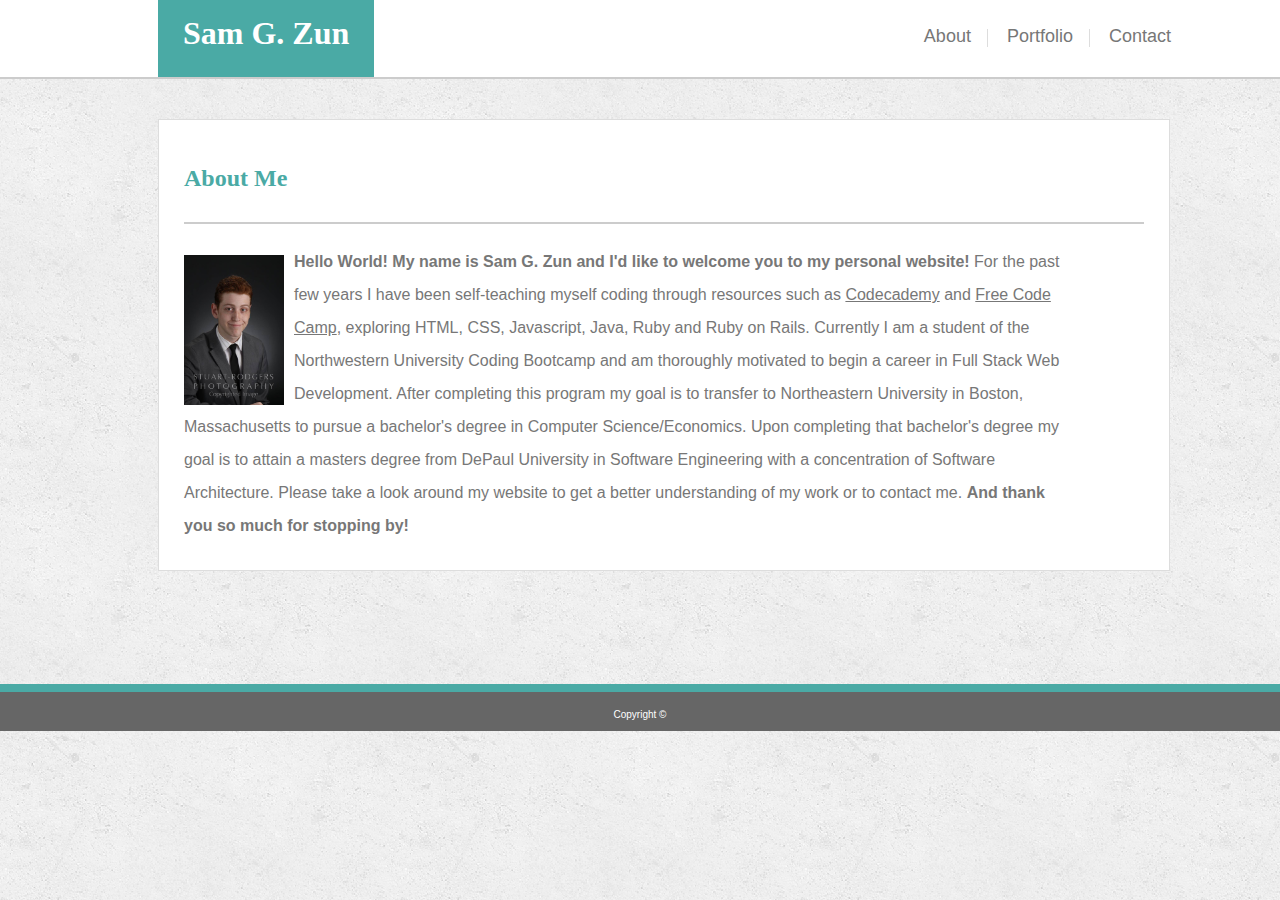
<file: index.html>
<!DOCTYPE html>
<html>

<head>

<title>About Me Page</title>

<link rel="stylesheet" type="text/css" href="assets/css/style.css">

<link rel="stylesheet" type="text/css" href="http://fonts.googleapis.com/css?family=Tangerine">

<link rel="stylesheet" type="text/css" href="https://fonts.googleapis.com/css?family=Open+Sans">

</head>

<body class="background">

    <div class="header">

    <hr class="top-box">

        <h1>Sam G. Zun</h1> 
        <a href="https://szun.github.io/Basic-Portfolio/contact.html"><p1>Contact</p1></a>
        <a href="https://szun.github.io/Basic-Portfolio/portfolio.html"><p1>Portfolio</p1></a> 
        <a href="https://szun.github.io/Basic-Portfolio/"><p1>About</p1></a>
<hr class="top-line">
    </div>

<div class="divOne">

<div class="about-me-box box-background-color">

<h2>About Me</h2>

<hr>
<br><br>


<img class="my-face-size me-pic-margin" align="left" src="assets/images/Me.jpg" alt="Me"> 
<!--img class="my-face-size me-pic-margin" align="left" src="https://scontent-ort2-1.xx.fbcdn.net/v/t1.0-9/10481700_10204861861571847_1405289547615613640_n.jpg?oh=5ffa455525f8767167a7028910cefbe6&oe=5B4C4850" alt="My High School Senior Photo"-->

<br>

    <div class="move-up"    >

        <p><strong>Hello World! My name is Sam G. Zun and I'd like to welcome you to my personal website!</strong> For the past few years I have been self-teaching myself coding through resources such as <a href="https://www.codecademy.com/learn" target="_blank">Codecademy</a> and <a href="https://www.freecodecamp.org/" target="_blank">Free Code Camp</a>, exploring HTML, CSS, Javascript, Java, Ruby and Ruby on Rails. Currently I am a student of the Northwestern University Coding Bootcamp and am thoroughly motivated to begin a career in Full Stack Web Development. After completing this program my goal is to transfer to Northeastern University in Boston, Massachusetts to pursue a bachelor's degree in Computer Science/Economics. Upon completing that bachelor's degree my goal is to attain a masters degree from DePaul University in Software Engineering with a concentration of Software Architecture. Please take a look around my website to get a better understanding of my work or to contact me. <strong>And thank you so much for stopping by!</strong></p>
        <div id="vertical-line"></div>
        <div id="vertical-line-2"></div>
    </div>

</div>

</div>

<div class="move-down">

    <div>
            <!--hr class="bottom-line"-->
    </div>
    
    

    <div id="box">
        <p class="copyright">Copyright ©</p>
    </div>


    <div>
        <!--hr class="bottom-box"-->
    </div>
    
</div>



</body>

</html>
</file>
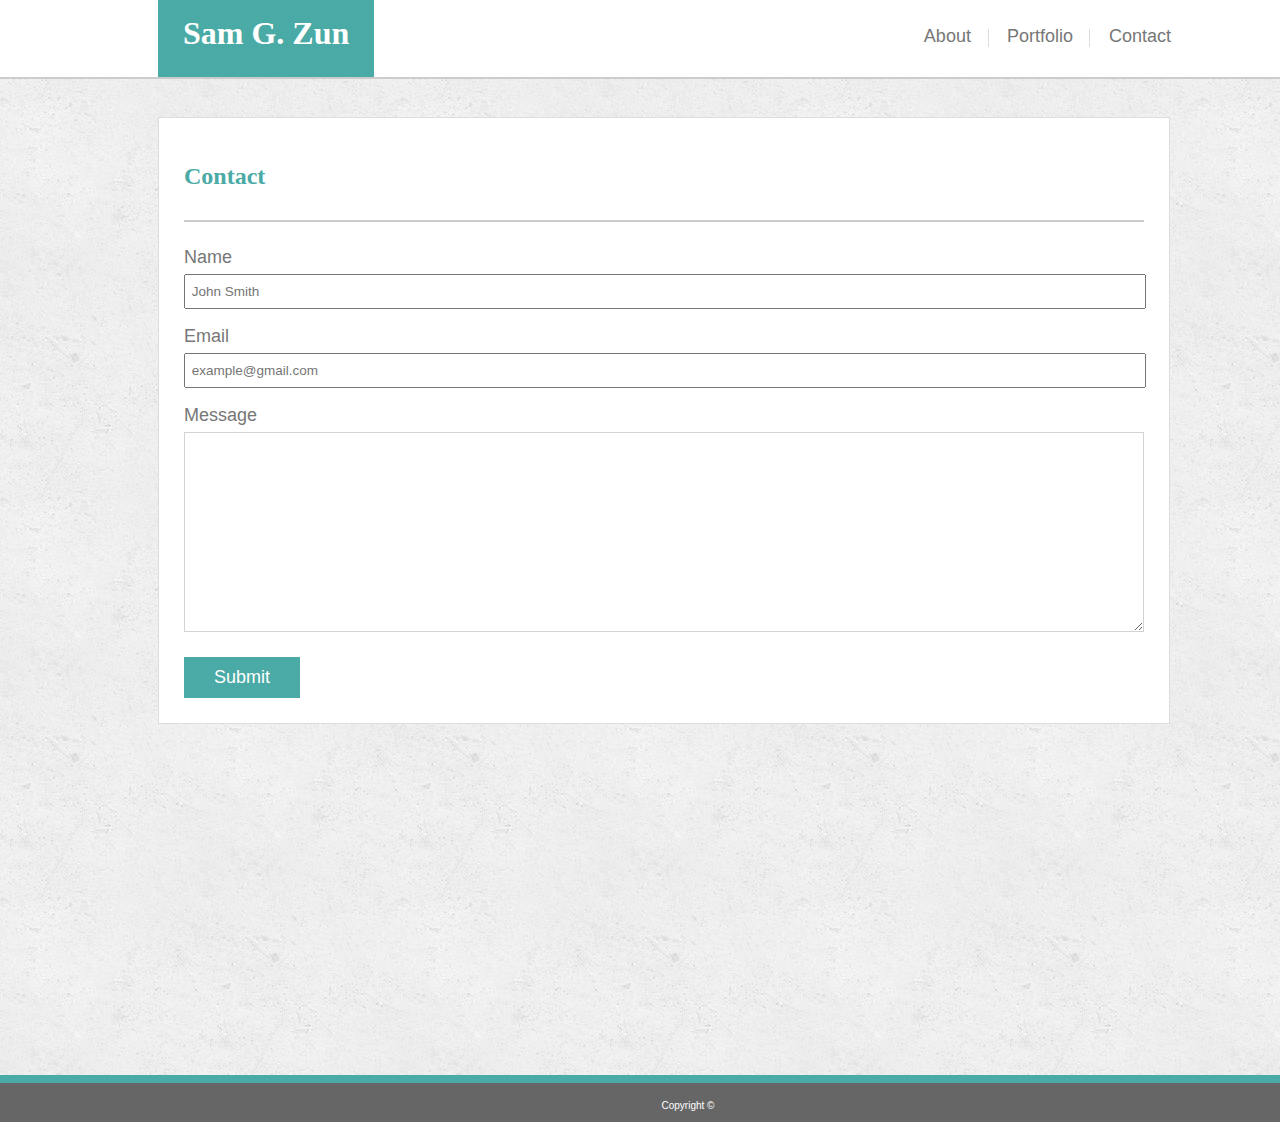
<file: contact.html>
<!DOCTYPE html>
<html>

<head>

<title>Contact Page</title>

<link rel="stylesheet" type="text/css" href="assets/css/style.css">

<link rel="stylesheet" type="text/css" href="http://fonts.googleapis.com/css?family=Tangerine">

<link rel="stylesheet" type="text/css" href="https://fonts.googleapis.com/css?family=Open+Sans">

</head>

<body class="background">
    <div class="header">
    <hr class="top-box">

        <h1>Sam G. Zun</h1> 

        <a href="https://szun.github.io/Basic-Portfolio/contact.html"><p1>Contact</p1></a>
        <a href="https://szun.github.io/Basic-Portfolio/portfolio.html"><p1>Portfolio</p1></a> 
        <a href="https://szun.github.io/Basic-Portfolio/"><p1>About</p1></a>

<hr class="top-line">
    </div>

<div class="divOne">

<div class="about-me-box-3 box-background-color">
    

<h2>Contact</h2>

<hr id="contact-hr">

<div class="font">

    <div>

        <div class="h3 spacing-1">

            <!-- Spacing between p5 and input = 10px. Spacing between input and following p5 = 20px-->

                <div>
                    <p5 id="p5-margin-bottom">Name</p5>
                </div>

            <div>
                <input id="font-2" class="input" type="text" placeholder=" John Smith">
            </div>

                <div>
                    <p5 id="p5-margin-bottom">Email</p5>
                </div>

            <div>
                <input id="font-2" class="input" type="text" placeholder=" example@gmail.com">
            </div>

                <div>
                    <p5 id="p5-margin-bottom">Message</p5>
                </div>

            <div>
                <textarea id="font-2" class="message-input-width" type="text"></textarea>
            </div>

        </div>

        <div class="sumbit-button font"=>
                <p5 id="spacing-2">Submit</p5>
        </div>

    </div>

</div>
    
<div id="vertical-line-3"></div>
        <div id="vertical-line-4"></div>

<br><br>


</div>

</div>

<div class="move-down-2">

    <div>
            <!--hr class="bottom-line"-->
    </div>
    
    

    <div id="box-3">
        <p class="copyright-3">Copyright ©</p>
    </div>


    <div>
        <!--hr class="bottom-box"-->
    </div>
    
</div>



</body>

</html>
</file>
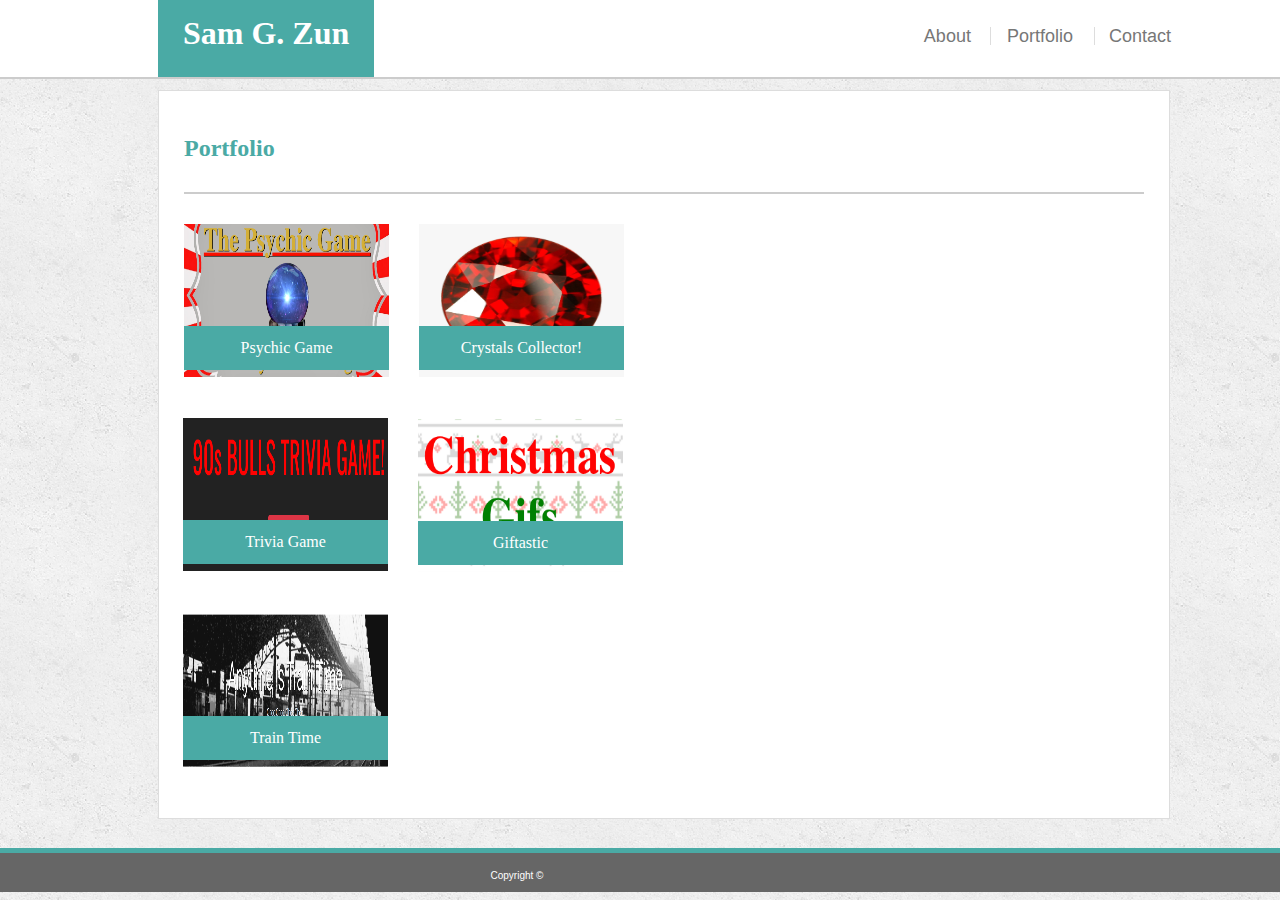
<file: portfolio.html>
<!DOCTYPE html>
<html>

<head>

<title>Portfolio Page</title>

<link rel="stylesheet" type="text/css" href="assets/css/style.css">

<link rel="stylesheet" type="text/css" href="http://fonts.googleapis.com/css?family=Tangerine">

<link rel="stylesheet" type="text/css" href="https://fonts.googleapis.com/css?family=Open+Sans">

</head>

<body class="background">
    <div class="header">
    <hr class="top-box">

        <h1>Sam G. Zun</h1> 

        <a href="https://szun.github.io/Basic-Portfolio/contact.html"><p1>Contact</p1></a>
        <a href="https://szun.github.io/Basic-Portfolio/portfolio.html"><p1>Portfolio</p1></a> 
        <a href="https://szun.github.io/Basic-Portfolio/"><p1>About</p1></a>

<hr class="top-line">
    </div>

<div class="divOne">

<div class="about-me-box-2 box-background-color">

<h2>Portfolio</h2>


<hr>

    <div class="container same-row">
        <a href="https://szun.github.io/Psychic-Game/" target="_blank"><img class="cc-original" src="assets/images/psychic_game.png" alt="Pysychic Game"></a>
        <div class="Hangman">Psychic Game</div>
    </div>

    <div class="container same-row-2" id="#RPGGame">
        <a href="https://szun.github.io/unit-4-game/" target="_blank"><img class="cc-1" src="assets/images/crystal_img.jpg" alt="Crystals Collector! Game"></a>
        <div class="Hangman">Crystals Collector!</div>
    </div>

    <div class="container same-row" id="triviaGame">
        <a href="https://szun.github.io/TriviaGame/" target="_blank"><img class="cc-1" src="assets/images/TriviaGame.png" alt="Trivia Game"></a>
        <div class="Hangman">Trivia Game</div>
    </div>

    <div class="container same-row" id="rutgetsInfoWidget">
        <a href="https://szun.github.io/Giftastic/" target="_blank"><img class="cc-3" src="assets/images/christmasGifs.png" alt="Giftastic HW"></a>
        <div class="Hangman">Giftastic</div>
    </div>

    <div class="container same-row" id="rockPaperScissors">
        <a href="https://szun.github.io/TrainTime/" target="_blank"><img class="cc-4" src="assets/images/train.png" alt="Firebase HW"></a>
        <div class="Hangman">Train Time</div>
    </div>


 

</div>

</div>


<div class="move-up-2">

    <div>
            <!--hr class="bottom-line"-->
    </div>
    
    

    <div id="box-2">
        <p class="copyright-2">Copyright ©</p>
    </div>


    <div>
        <!--hr class="bottom-box"-->
    </div>
    
</div>

<div id="vertical-line-5"></div>
        <div id="vertical-line-6"></div>

</body>

</html>
</file>
<file: assets/css/style.css>
/** index.html - css begins **/

html {
    min-width: 100%;
    min-height: 100%;
}
body {
    min-width: 100%;
    max-height: 100%;
    background-position: top center;
    margin-bottom: -40px;
    background-image: url("../images/concrete_seamless.png");
}
.my-face-size {
    height: 150px;
    width: 100px;
}
.header {
    background-color: white;
    width: 100%;
    height: 20%
}
.connect-with-me-photos-size {
    height: 50px;
    width: 50px;
}
.box-background-color {
    background: #ffffff;  
}
p, strong, a {
    color: #777777;
    width: 880px;
    line-height: 33px;
    font-family: Arial, Helvetica, sans-serif;
}
p {
    margin-top: 5.5px;
}
.move-up {
    margin-top: -33px;
}
p1 {
    color: #777777;
    display: inline-block;
    margin: -25px;
    margin-top: 90px;
    margin-right: 117px;
    margin-left: -110px;
    padding-left: 29px;
    font-size: 18px;
    width: auto;
    float: right;
    font-family: Arial, Helvetica, sans-serif;
}
.move-right {
    margin-left: 110px;
}
h2{
    color: #4aaaa5;
    font-family: Georgia, 'Times New Roman', Times, serif;
}
.about-me-box {
    width: 960px;
    height: 400px;
    border: 1px solid #dddddd;
    padding: 25px;
    margin: 40px;
    margin-left: 150px;
    float: left;
}
h1 {
    margin-left: 150px;
    margin-top: 60px;
    margin-bottom: -5px;
    background: #4aaaa5;
    padding: 25px;
    color: #ffffff;
    display: inline-block;
    font-family: Georgia, 'Times New Roman', Times, serif;
    }
.divOne {
    display: inline-block;
}
.me-pic-margin {
    margin-right: 10px;
}
hr {
    border: 1px solid #cccccc;
    width: 958px;
    margin-top: 30px;
    margin-bottom: -5px;
}
.line {
    border: 1px solid #cccccc;
    width: 199px;
    margin-top: 5px;
    margin-bottom: 0px;
}
.top-line {
    border: .8px solid #cccccc;
    width: 1343px;
    margin-top: 5px;
    margin-bottom: 0px;
    margin-left: -10px;
}
.top-box {
    border: 40px solid #ffffff;
    width: 100%;
    margin-left: -10px;
    margin-top: -10px;
    margin-bottom: -148px;
}
.bottom-line {
    border: 4px solid black;
    width: 108%;
    margin-left: -18px;
}
.copyright {
    text-align: center;
    color: white;
    font-size: 10px;
    margin-left: 200px;
}
#box {
    width: 104.9%;
    background: #666666;
    border-top: 8px solid #4aaaa5;
    margin-left: -8px;
}
.move-down {
    margin-top: 69px;
}
#vertical-line {
    border-right: 1px solid #dddddd;
    height: 18px;
    margin: auto;
    margin-top: -529px;
    margin-right: 54px;
}
#vertical-line-2 {
    border-right: 1px solid #dddddd;
    height: 18px;
    margin: auto;
    margin-top: -18px;
    margin-right: 156px;
}

/** index.html - css ends **/

/** contact.html - css begins **/

.h3 {
    color: #777777;
}
.input {
    width: 99.4%;
    height: 29px;
    margin-top: 6px;
    margin-bottom: 17px;
}
.message-input-width {
    width: 99.4%;
    height: 194px;
    margin-top: 6px;
    margin-bottom: 20px;
    border: .1px solid #D3D3D3;
}
.sumbit-button {
    background: #4aaaa5;
    color: #ffffff;
    width: 116px;
    padding-top: 10px;
    padding-bottom: 10px;
    text-align: center;
}
.font {
    font-family: Arial, Helvetica, sans-serif;
    font-size: 18px;
}
#font-2 {
    font-family: Arial, Helvetica, sans-serif;
    font-size: 13.5px;
}
.word-move {
    margin: 0;
}
.spacing-1 {
    padding-top: 30px;
}
#p5-margin-bottom {
    margin-bottom: 0;
}
.about-me-box-3 {
    width: 960px;
    height: 555px;
    border: 1px solid #dddddd;
    padding: 25px;
    margin: 40px;
    margin-left: 150px;
    margin-top: 38px;
    float: left;
}
.move-down-2 {
    margin-top: 307px;
}
#contact-hr {
    border: 1.5px solid #cccccc;
    width: 958px;
    margin-top: 30px;
    margin-bottom: -5px;
}
.copyright-3 {
    text-align: center;
    color: white;
    font-size: 10px;
    margin-left: 248px;
}
#box-3 {
    width: 104.9%;
    background: #666666;
    border-top: 8px solid #4aaaa5;
    margin-left: -8px;
}
#vertical-line-3 {
    border-right: 1px solid #dddddd;
    height: 18px;
    margin: auto;
    margin-top: -669px;
    margin-right: 54px;
}
#vertical-line-4 {
    border-right: 1px solid #dddddd;
    height: 18px;
    margin: auto;
    margin-top: -18px;
    margin-right: 155px;
}

/** contact.html - css ends **/

/** portfolio.html - css begins **/


.container {
    position: relative;
    color: #ffffff;
    
}
.Hangman {
    text-align: center;
    position: absolute;
    background: #4aaaa5;
    width: 205px;
    padding-top: 13px;
    padding-bottom: 13px;
    margin-top: 3px;
    top: 134px;
    left: 0;
    font-family: Georgia, 'Times New Roman', Times, serif
}
.same-row {
    display: inline-block;
}
.same-row-2 {
    display: inline-block;
    margin-left: 26px;
}
.cc-original {
    height: 153px;
    width: 205px;
    margin-top: 35px;
    float: left;
}
.cc-1 {
    height: 153px;
    width: 205px;
    margin-top: 35px;
}
.cc-2 {
    height: 153px;
    width: 205px;
    margin-top: 35px;
    
}
.cc-3 {
    height: 153px;
    width: 205px;
    margin-top: 35px;
}
.cc-4 {
    height: 153px;
    width: 205px;
    margin-top: 35px;
}
#RPGGame {
    position: absolute;
    top: 0;
    right: 200px;
    display: none;
}
#triviaGame {
    position: absolute;
    top: 383px;
    left: 183px;
}
#rutgetsInfoWidget {
    position: relative;
    top: 195px;
    left: -210px;
}
#rockPaperScissors {
    position: relative;
    top: 390px;
    left: -654px;
}
.about-me-box-2 {
    width: 960px;
    height: 677px;
    border: 1px solid #dddddd;
    padding: 25px;
    margin: 40px;
    margin-top: 10.5px;
    margin-left: 150px;
    float: left;
}
.move-up-2 {
    margin-top: -15px;
}
.copyright-2 {
    text-align: center;
    color: white;
    font-size: 10px;
    margin-left: 77px;
}
#box-2 {
    width: 104.9%;
    background: #666666;
    border-top: 5.7px solid #4aaaa5;
    margin-left: -8px;
    margin-top: .5px;
}
#vertical-line-5 {
    border-right: 1px solid #dddddd;
    height: 18px;
    margin: auto;
    margin-top: -875px;
    margin-right: 193px;
}
#vertical-line-6 {
    border-right: 1px solid #dddddd;
    height: 18px;
    margin: auto;
    margin-top: -18px;
    margin-right: 297px;
}

/** portfolio.html - css ends **/
</file>
